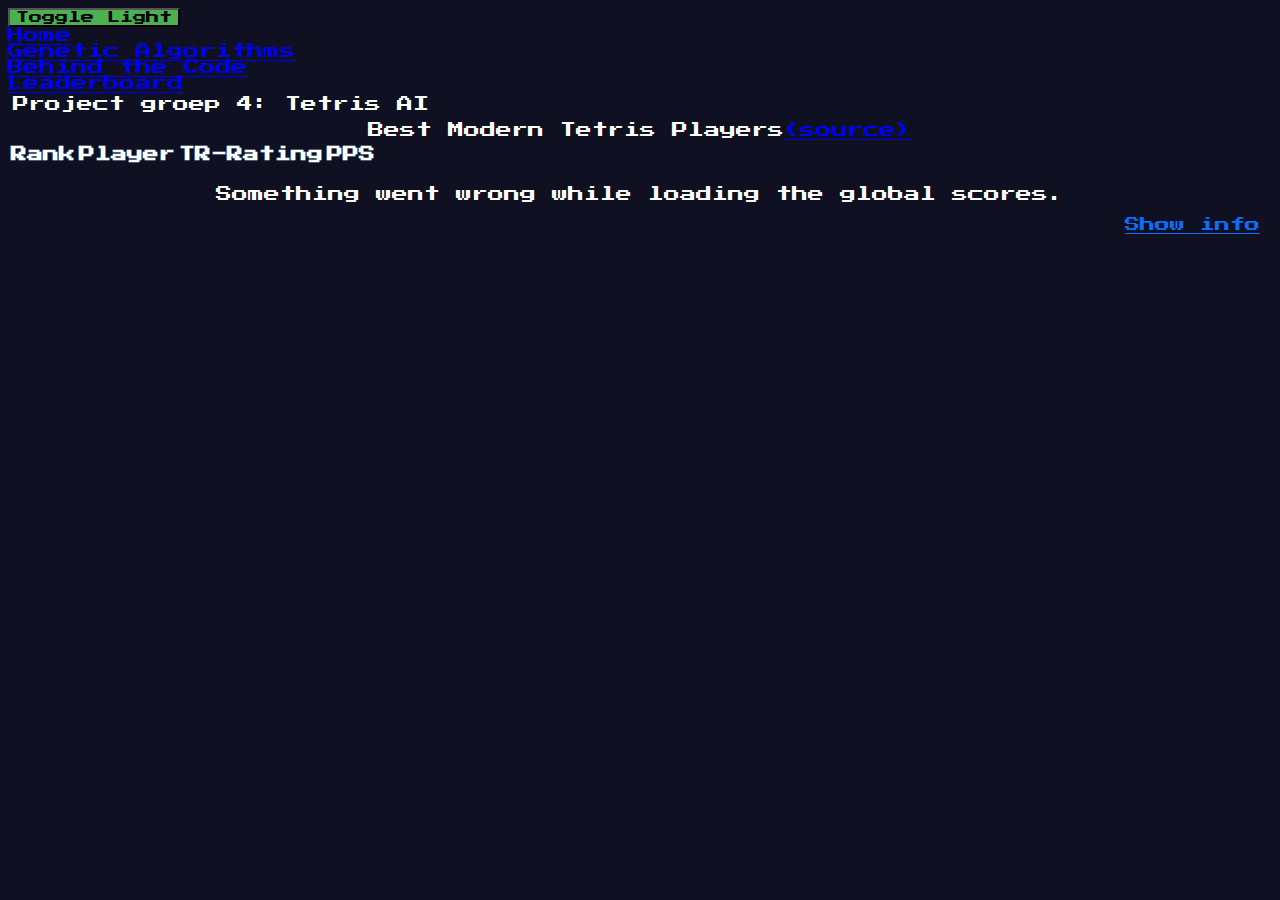
<file: team-4-main-ai/sourcecode/comparison.html>
<!DOCTYPE html>
<html lang="en">

<head>
    <meta charset="UTF-8">
    <link href="https://cdn.jsdelivr.net/npm/bootstrap@5.0.2/dist/css/bootstrap.min.css" rel="stylesheet"
        integrity="sha384-EVSTQN3/azprG1Anm3QDgpJLIm9Nao0Yz1ztcQTwFspd3yD65VohhpuuCOmLASjC" crossorigin="anonymous">
    <link href="https://fonts.googleapis.com/css?family=Press+Start+2P" rel="stylesheet" />
    <link rel="stylesheet" href="tetris.css">
    <title>Tetris AI</title>
    <script type="module" src="scripts/comparison.js" defer></script>
    <script src="scripts/lightmode.js" defer></script>
    <link rel="icon" href="assets/images/favgif.gif" type="image/gif">
</head>

<body>
    <nav class="navbar navbar-expand-lg navbar-dark sticky-top">
        <div class="container-fluid">
            <div class="navbar-nav w-100 justify-content-between nav-fill">
                <button type="button" class="myButton btn btn-md" onclick="toggleLight()" id="toggleLight">Toggle
                    Light</button>
                <div class="row w-100">
                    <div class="col-md-3 col-xs-12">
                        <a class="nav-item nav-link" href="index.html">Home</a>
                    </div>
                    <div class="col-md-3 col-xs-12">
                        <a class="nav-item nav-link" href="genetic-explanation.html">Genetic Algorithms</a>
                    </div>
                    <div class="col-md-3 col-xs-12">
                        <a class="nav-item nav-link" href="behind-the-code.html">Behind the Code</a>
                    </div>
                    <div class="col-md-3 col-xs-12">
                        <a class="nav-item nav-link active" href="#">Leaderboard</a>
                    </div>
                </div>
            </div>
        </div>
    </nav>

    <div class="container">
        <div class="row">
            <div class="col text-center">
                <p class="h2">Project groep 4: Tetris AI</p>
            </div>
        </div>
        <div class="row mt-4" id="maindiv">
            <p class="h3" style="text-align: center;">Best Modern Tetris Players<a href="https://ch.tetr.io"
                    target="_blank">(source)</a>
            </p>
            <table class="center">


                <!--table is made in comparison.js-->

            </table>
        </div>
        <span class="learnMore" id="learnMore">Show info</span>

        <p id="learnMoreText">
            This leaderboard is kept and updated on <a href="https://tetr.io" target="_blank">tetr.io</a>.
            On this website users can play the Tetris stacker game competitively. Winning online ranked games
            against other players earns a player a higher TR Rating. Only 1% of the players have a TR Rating of over
            24520. <span id="amountofplayers">There are currently <span id="currentplayers"></span> players registered
                on the website. <span id="rankedplayers"></span> of those play competitively.</span>
            <br><br>
            <span id="topinfo">
                The top player right now is <span id="topplayer">"N/A"</span> with a TR Rating of <span
                    id="trrating">"N/A"</span> and
                an average of <span id="pps">"N/A"</span> pieces placed per second.
            </span>
        </p>
    </div>
</body>

</html>
</file>
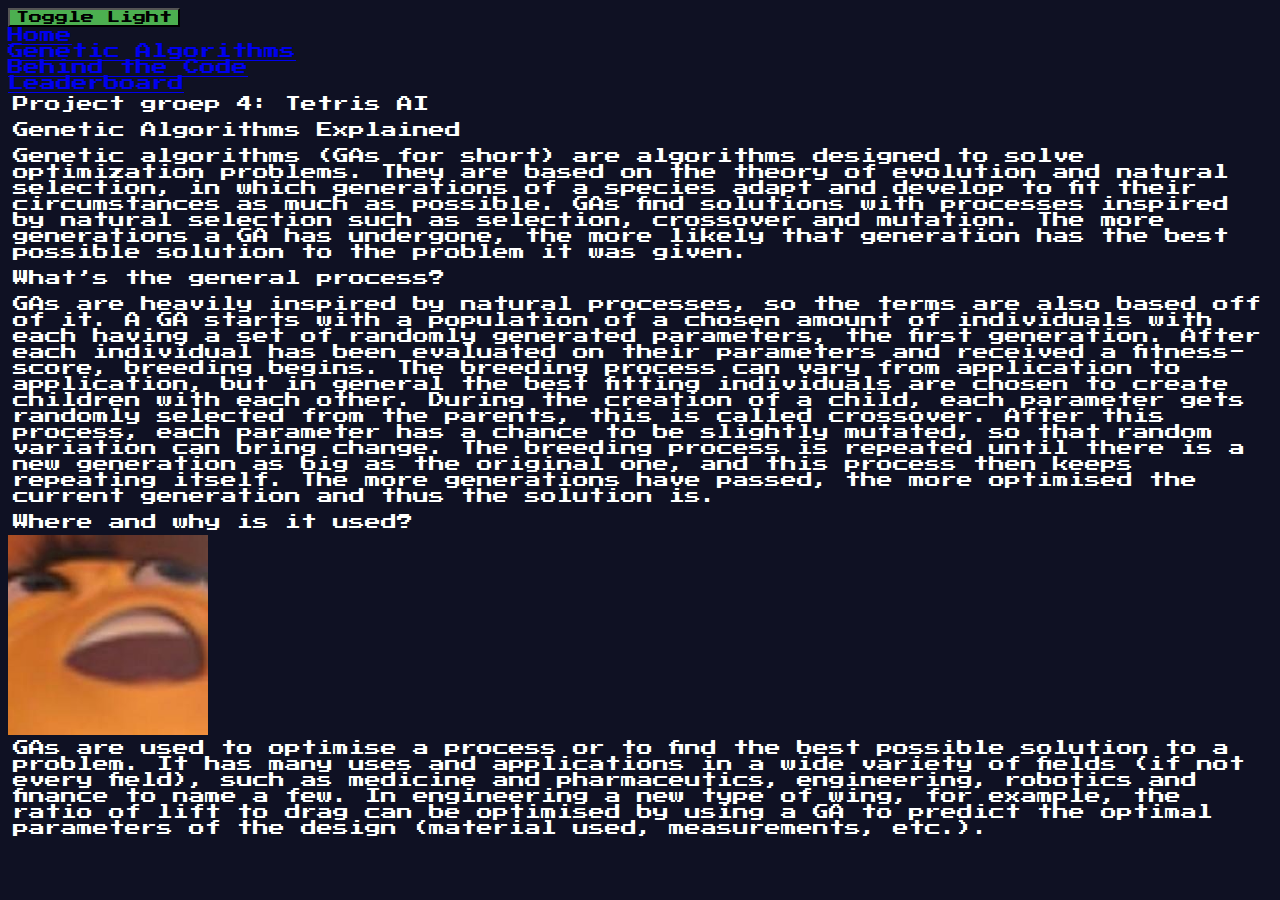
<file: team-4-main-ai/sourcecode/genetic-explanation.html>
<!DOCTYPE html>
<html lang="en">

<head>
    <meta charset="UTF-8">
    <link href="https://cdn.jsdelivr.net/npm/bootstrap@5.1.3/dist/css/bootstrap.min.css" rel="stylesheet"
        integrity="sha384-1BmE4kWBq78iYhFldvKuhfTAU6auU8tT94WrHftjDbrCEXSU1oBoqyl2QvZ6jIW3" crossorigin="anonymous">
    <link href="https://fonts.googleapis.com/css?family=Press+Start+2P" rel="stylesheet" />
    <link rel="stylesheet" href="tetris.css">
    <title>Tetris AI</title>
    <!--script src="scripts/webpage-data.js" type="module"></script-->
    <script src="scripts/lightmode.js" defer></script>
    <link rel="icon" href="assets/images/favgif.gif" type="image/gif">
</head>

<body>
    <nav class="navbar navbar-expand-lg navbar-dark">
        <div class="container-fluid">
            <div class="navbar-nav w-100 justify-content-between nav-fill">
                <button type="button" class="myButton btn btn-md" onclick="toggleLight()" id="toggleLight">Toggle
                    Light</button>
                <div class="row w-100">
                    <div class="col-md-3 col-xs-12">
                        <a class="nav-item nav-link" href="index.html">Home</a>
                    </div>
                    <div class="col-md-3 col-xs-12">
                        <a class="nav-item nav-link active" href="#">Genetic Algorithms</a>
                    </div>
                    <div class="col-md-3 col-xs-12">
                        <a class="nav-item nav-link" href="behind-the-code.html">Behind the Code</a>
                    </div>
                    <div class="col-md-3 col-xs-12">
                        <a class="nav-item nav-link" href="comparison.html">Leaderboard</a>
                    </div>
                </div>
            </div>
        </div>
    </nav>
    <div class="container">
        <div class="row">
            <div class="col text-center">
                <p class="h2">Project groep 4: Tetris AI</p>
            </div>
        </div>
        <div class="row m-3">
            <div class="col">
                <p class="h3">Genetic Algorithms Explained</p>
                <p class="text-break">Genetic algorithms (GAs for short) are algorithms designed to solve optimization
                    problems. They are based on the theory of evolution and natural selection, in which generations of a
                    species adapt and develop to fit their circumstances as much as possible. GAs find solutions with
                    processes inspired by natural selection such as selection, crossover and mutation. The more
                    generations a GA has undergone, the more likely that generation has the best possible solution to
                    the problem it was given.</p>
            </div>
        </div>
        <div class="row m-3">
            <div class="col">
                <p class="h4">What’s the general process?</p>
                <p class="text-break">
                    GAs are heavily inspired by natural processes, so the terms are also based off of it. A GA starts
                    with a population of a chosen amount of individuals with each having a set of randomly generated
                    parameters, the first generation. After each individual has been evaluated on their parameters and
                    received a fitness-score, breeding begins. The breeding process can vary from application to
                    application, but in general the best fitting individuals are chosen to create children with each
                    other. During the creation of a child, each parameter gets randomly selected from the parents, this
                    is called crossover. After this process, each parameter has a chance to be slightly mutated, so that
                    random variation can bring change. The breeding process is repeated until there is a new generation
                    as big as the original one, and this process then keeps repeating itself. The more generations have
                    passed, the more optimised the current generation and thus the solution is.</p>
            </div>
        </div>
        <div class="row m-3">
            <div class="col">
                <p class="h4">Where and why is it used?</p>
                <img src="assets/images/process.jpg" alt="Process" class="rounded float-start me-3" width="200" height="200">
                <p class="text-break">
                    GAs are used to optimise a process or to find the best possible solution to a problem. It has many
                    uses and applications in a wide variety of fields (if not every field), such as medicine and
                    pharmaceutics, engineering, robotics and finance to name a few. In engineering a new type of wing,
                    for example, the ratio of lift to drag can be optimised by using a GA to predict the optimal
                    parameters of the design (material used, measurements, etc.).
                </p>
            </div>
        </div>

    </div>
</body>

</html>
</file>
<file: team-4-main-ai/sourcecode/tetris.css>
/*
#tetris{
    font-size: 40px;
}
#infobord{
    font-size: 50px;
}
 */
p {
    margin: 0px;
    padding: 5px;
}

body {
    background-color: #0F1123;
    color: white;
}

span {
    padding: 0 2px;
}

th {
    text-align: center;
    margin-left: auto;
    margin-right: auto;
}

tr {
    text-align: center;
    margin-left: auto;
    margin-right: auto;
}


* {
    font-family: 'Press Start 2P', cursive;
}

#chromosomes{
    color: rgb(13, 110, 253);
    font-size: 10px;
}

.grid {
    display: grid;
    grid-template-columns: 620px 500px;
}

.right-column {
    display: flex;
    flex-direction: column;
    justify-content: space-between;
}

.game-board {
    border: solid 2px;
}

.myButton {
    background-color: #4caf50;
    cursor: pointer;
}

.learnMore {
    color: rgb(13, 110, 253);
    font-size: 15px;
    margin: 10px;
    float: right;
    cursor: pointer;
    text-decoration: underline;
}

#learnMoreText {
    margin: 50px;
}


.learnMore:hover {
    color: rgb(13, 85, 255);
}

#sound-speaker {
    font-size: 30px;
}

.sound-item {
    cursor: pointer;
}

.navbar {
    background-color: #0F1123;
}

.light-mode {
    background-color: white;
    color: black;
}

/* #keyupIcon {
    height: 30px;
    width: 30px;
}

#keyshiftIcon {
    height: 60px;
    width: 120px;
}

#keyspacebarIcon {
    height: 30px;
    width: 200px;
} */
</file>
